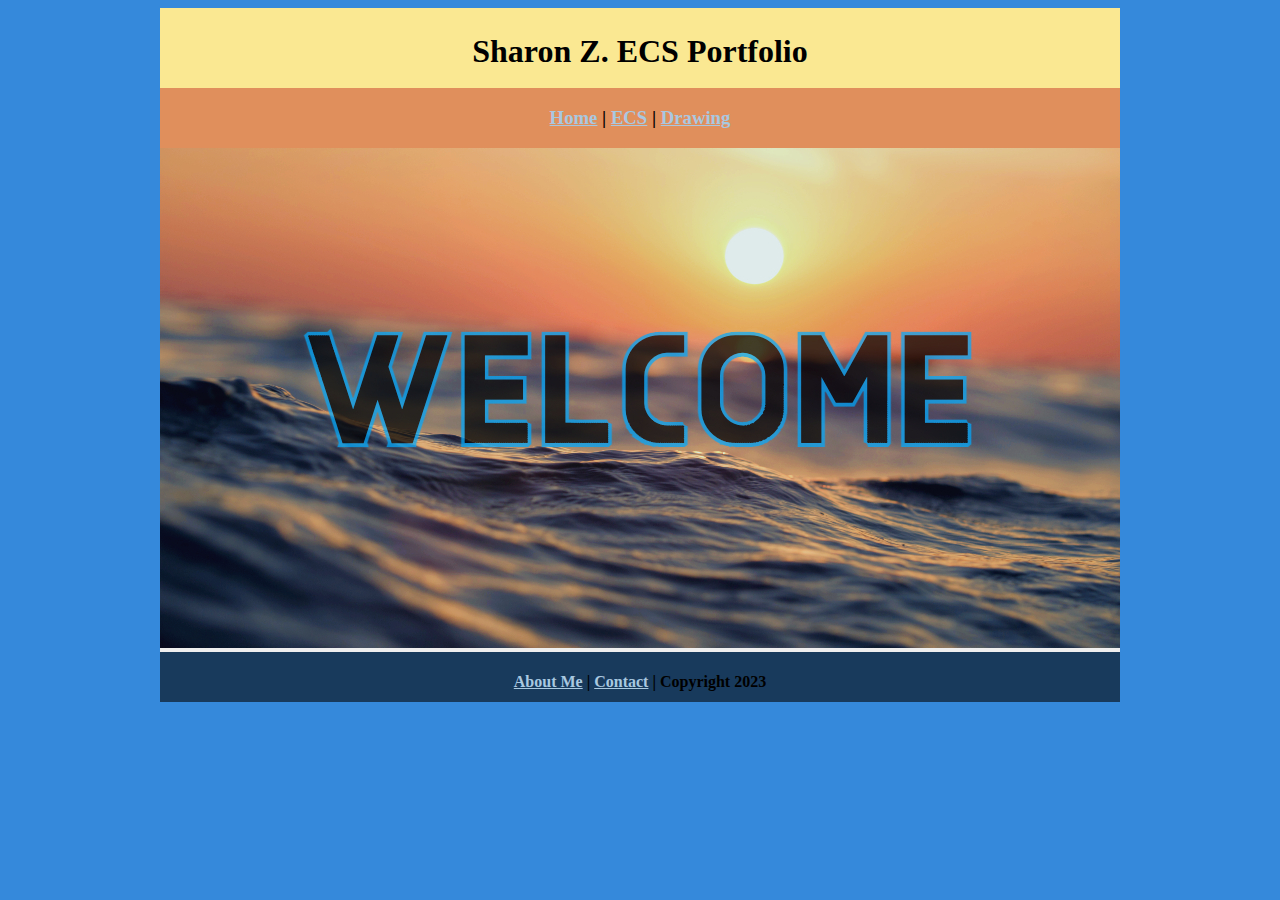
<file: index.html>
<!DOCTYPE html>
<html class="homePage">
<head>
	<!-- This is a comment! Text here will be ignored by the browser. -->
	<meta charset="UTF-8">
	<title>Sharon Z. ECS Portfolio</title>
	<link href="myCSS.css" rel="stylesheet" type="text/css">
</head>
<body>
<div class="container">
  <div class="header">
  	<h1>Sharon Z. ECS Portfolio</h1>
  </div>
  <div class="nav">
    <h3><a href="index.html">Home</a> | <a href="ecs/index.html">ECS</a> | <a href="Drawing/index.html">Drawing</a> </h3>
  </div>
  <div class="content">
	  <img src="images/welcome.jpg" alt="Welcome" width="960" height="500">
	
</div>
  <div class="footer">
    <h4><a href="aboutme.html">About Me</a> | <a href="mailto:sharzhen9642@granitesd.org">Contact</a> | Copyright 2023</h4>
  </div>
</div>
</body>
</html>
</file>
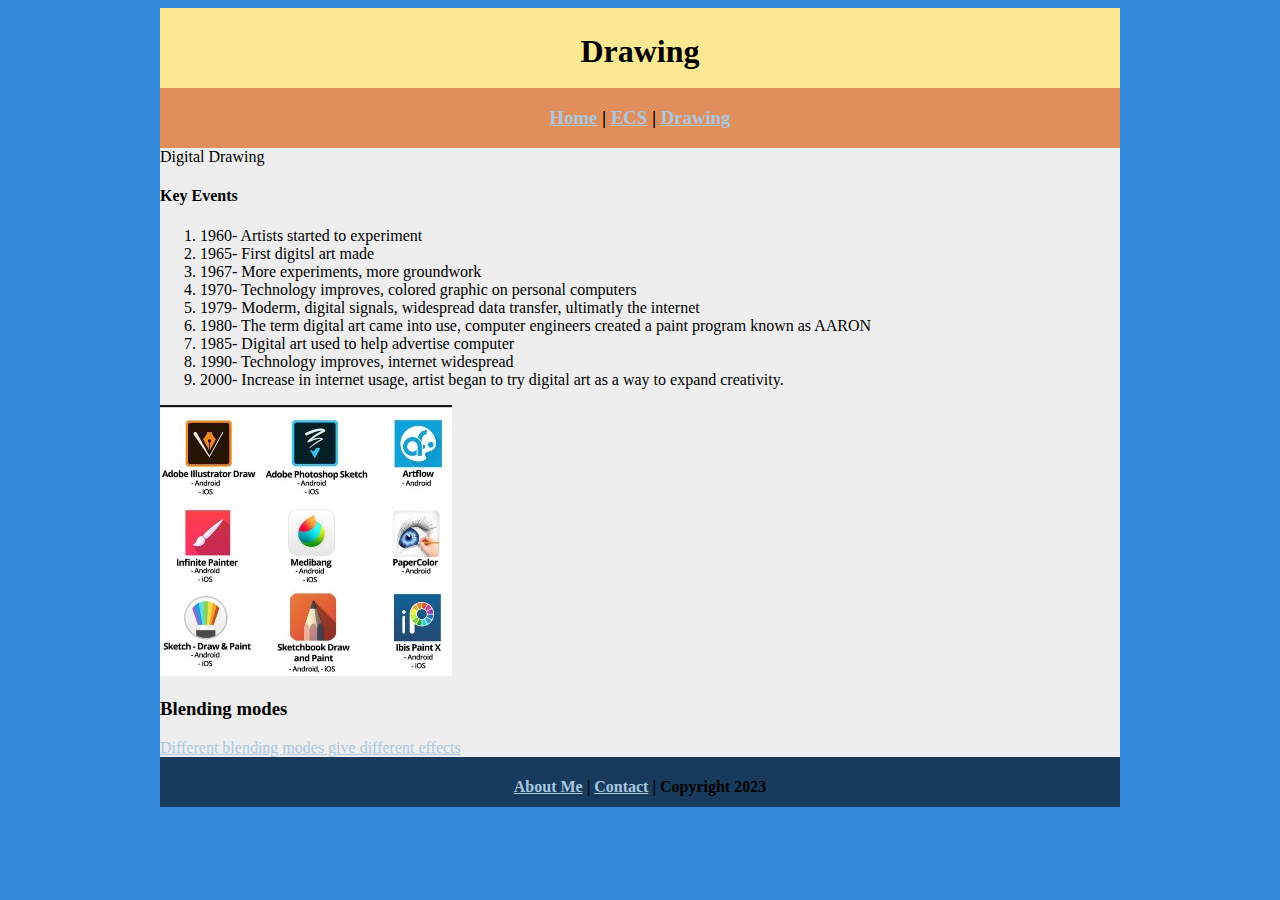
<file: Drawing/index.html>
<!DOCTYPE html>
<html class="homePage">
<head>
	<!-- This is a comment! Text here will be ignored by the browser. -->
	<meta charset="UTF-8">
	<title>Drawing</title>
	<link href="../myCSS.css" rel="stylesheet" type="text/css">
</head>
<body>
<div class="container">
  <div class="header">
  	<h1>Drawing</h1>
  </div>
  <div class="nav">
    <h3><a href="../index.html">Home</a> | <a href="../ecs/index.html">ECS</a> | <a href="index.html">Drawing</a> </h3>
  </div>
	<div class="content" 
	     <h3>Digital Drawing</h3>
	<h4>Key Events</h4>
	<ol> 
		<li>1960- Artists started to experiment</li>
		<li>1965- First digitsl art made</li>
		<li>1967- More experiments, more groundwork</li>
		<li>1970- Technology improves, colored graphic on personal computers</li>
		<li>1979- Moderm, digital signals, widespread data transfer, ultimatly the internet</li>
		<li>1980- The term digital art came into use, computer engineers created a paint program known as AARON</li>
		<li>1985- Digital art used to help advertise computer</li>
		<li>1990- Technology improves, internet widespread</li>
		<li>2000- Increase in internet usage, artist began to try digital art as a way to expand creativity.</li>
	</ol>
	<img src="../images/programs.jpg" alt="Programs" width="292" height="271">
		
	<h3>Blending modes</h3>
	<a href="https://www.clipstudio.net/how-to-draw/archives/154182">Different blending modes give different effects</a>
</div>
  <div class="footer">
    <h4><a href="../aboutme.html">About Me</a> | <a href="mailto:sharzhen9642@granitesd.org">Contact</a> | Copyright 2023</h4>
  </div>
</div>
</body>
</html>
</file>
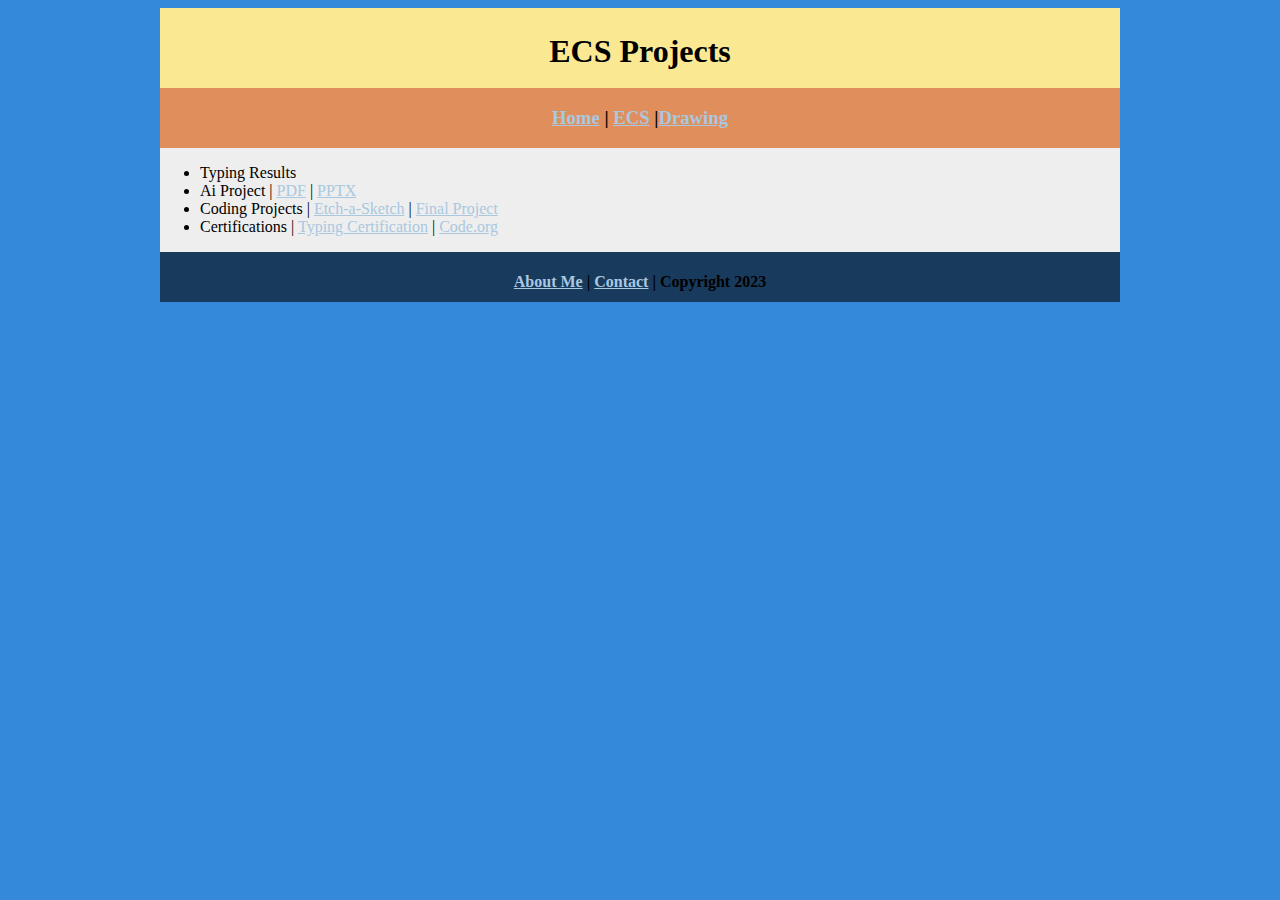
<file: ecs/index.html>
<!DOCTYPE html>
<html class="homePage">
<head>
	<!-- This is a comment! Text here will be ignored by the browser. -->
	<meta charset="UTF-8">
	<title>ECS Projects</title>
	<link href="../myCSS.css" rel="stylesheet" type="text/css">
</head>
<body>
<div class="container">
  <div class="header">
  	<h1>ECS Projects</h1>
  </div>
  <div class="nav">
    <h3><a href="../index.html">Home</a> | <a href="index.html">ECS</a> |<a href="../Drawing/index.html">Drawing</a></h3>
  </div>
  <div class="content">  
	  <ul>
		  <li>Typing Results</li>
		  <li>Ai Project | <a href="Agricultural Robots_.pdf">PDF</a> | <a href="Agricultural Robots_.pptx">PPTX</a> </li>
		  <li>Coding Projects | <a href="https://github.com/Lufaxia/ECSportfolio/tree/main/ecs/Etch_A_Sketch">Etch-a-Sketch</a> | <a href="https://github.com/Lufaxia/ECSportfolio/tree/main/ecs/FinalProject">Final Project</a> </li>
		  <li>Certifications  |  <a href="typetest17052023.pdf">Typing Certification</a> | <a href="Code.org Ch1.png">Code.org</a> </li>
	  </ul>
</div>
  <div class="footer">
    <h4><a href="../aboutme.html">About Me</a> | <a href="mailto:sharzhen9642@granitesd.org">Contact</a> | Copyright 2023</h4>
  </div>
</div>
</body>
</html>
</file>
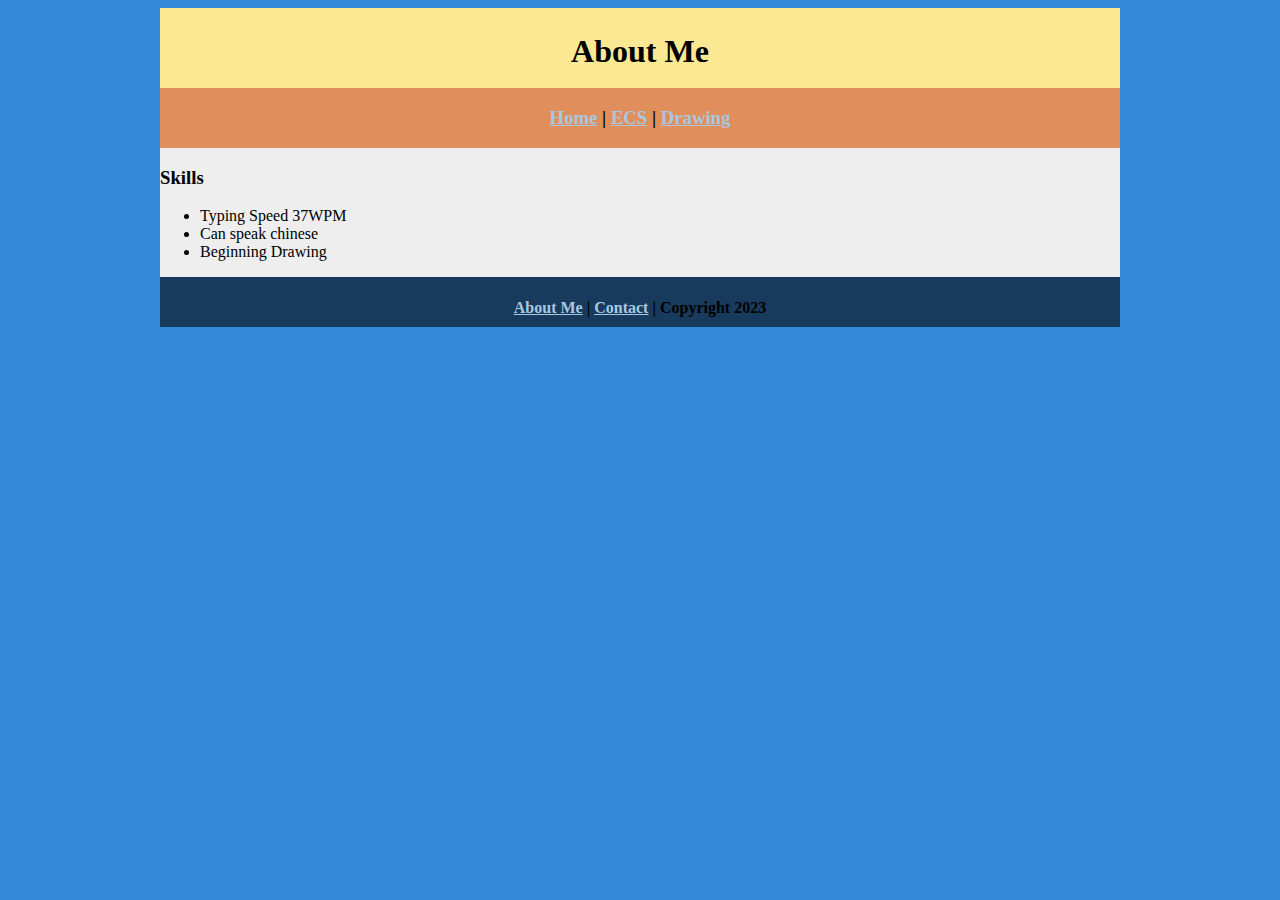
<file: aboutme.html>
<!DOCTYPE html>
<html class="homePage">
<head>
	<!-- This is a comment! Text here will be ignored by the browser. -->
	<meta charset="UTF-8">
	<title>About Me</title>
	<link href="myCSS.css" rel="stylesheet" type="text/css">
</head>
<body>
<div class="container">
  <div class="header">
  	<h1>About Me</h1>
  </div>
  <div class="nav">
    <h3><a href="index.html">Home</a> | <a href="ecs/index.html">ECS</a> | <a href="Drawing/index.html">Drawing</a> </h3>
  </div>
  <div class="content">
	  <h3>Skills </h3>
	  <ul>
		  <li>Typing Speed 37WPM</li>
		  <li>Can speak chinese</li>
		  <li>Beginning Drawing</li>
	  </ul>
</div>
  <div class="footer">
    <h4><a href="aboutme.html">About Me</a> | <a href="mailto:sharzhen9642@granitesd.org">Contact</a> | Copyright 2023</h4>
  </div>
</div>
</body>
</html>
</file>
<file: myCSS.css>
@charset "UTF-8";
/* This is a comment! Text here will be ignored by the browser. */
.body {
	font: 100%/1.4 "Luminari, fantasy";
     background-color: #FFFFFF;
	margin: 0 auto;
}
.homePage {
	background: #3589DB;
}
.container {
	width: 960px;
	margin: 0 auto;
}
.header {
	background: #FAE892;
	text-align: center;
	font: 100%/1.4 "Trattatello, fantasy";
	margin: 0px;
	padding: 5;
	float: left;
	width: 100%;
	height: 80px;
	
}
.nav {
	background: #E08F5C;
	margin: 0px;
	padding: 5;
	float: left;
	width: 100%;
	height: 60px;
	text-align: center;
}
.content {
	background: #EEEEEE;
	margin: 0px;
	float: left;
	width: 100%;
	text-align: left;

}
.footer {
	background: #183A5C;
	margin: 0px;
	float: left;
	width: 100%;
	height: 50px;
	text-align: center;
}
a:link {
     color: #A9C8E0;
}
a:visited {
     color: #DFAC65;
}
a:hover, a:active, a:focus { 
     text-decoration: underline;
}
img {
  float: auto;
}
</file>
